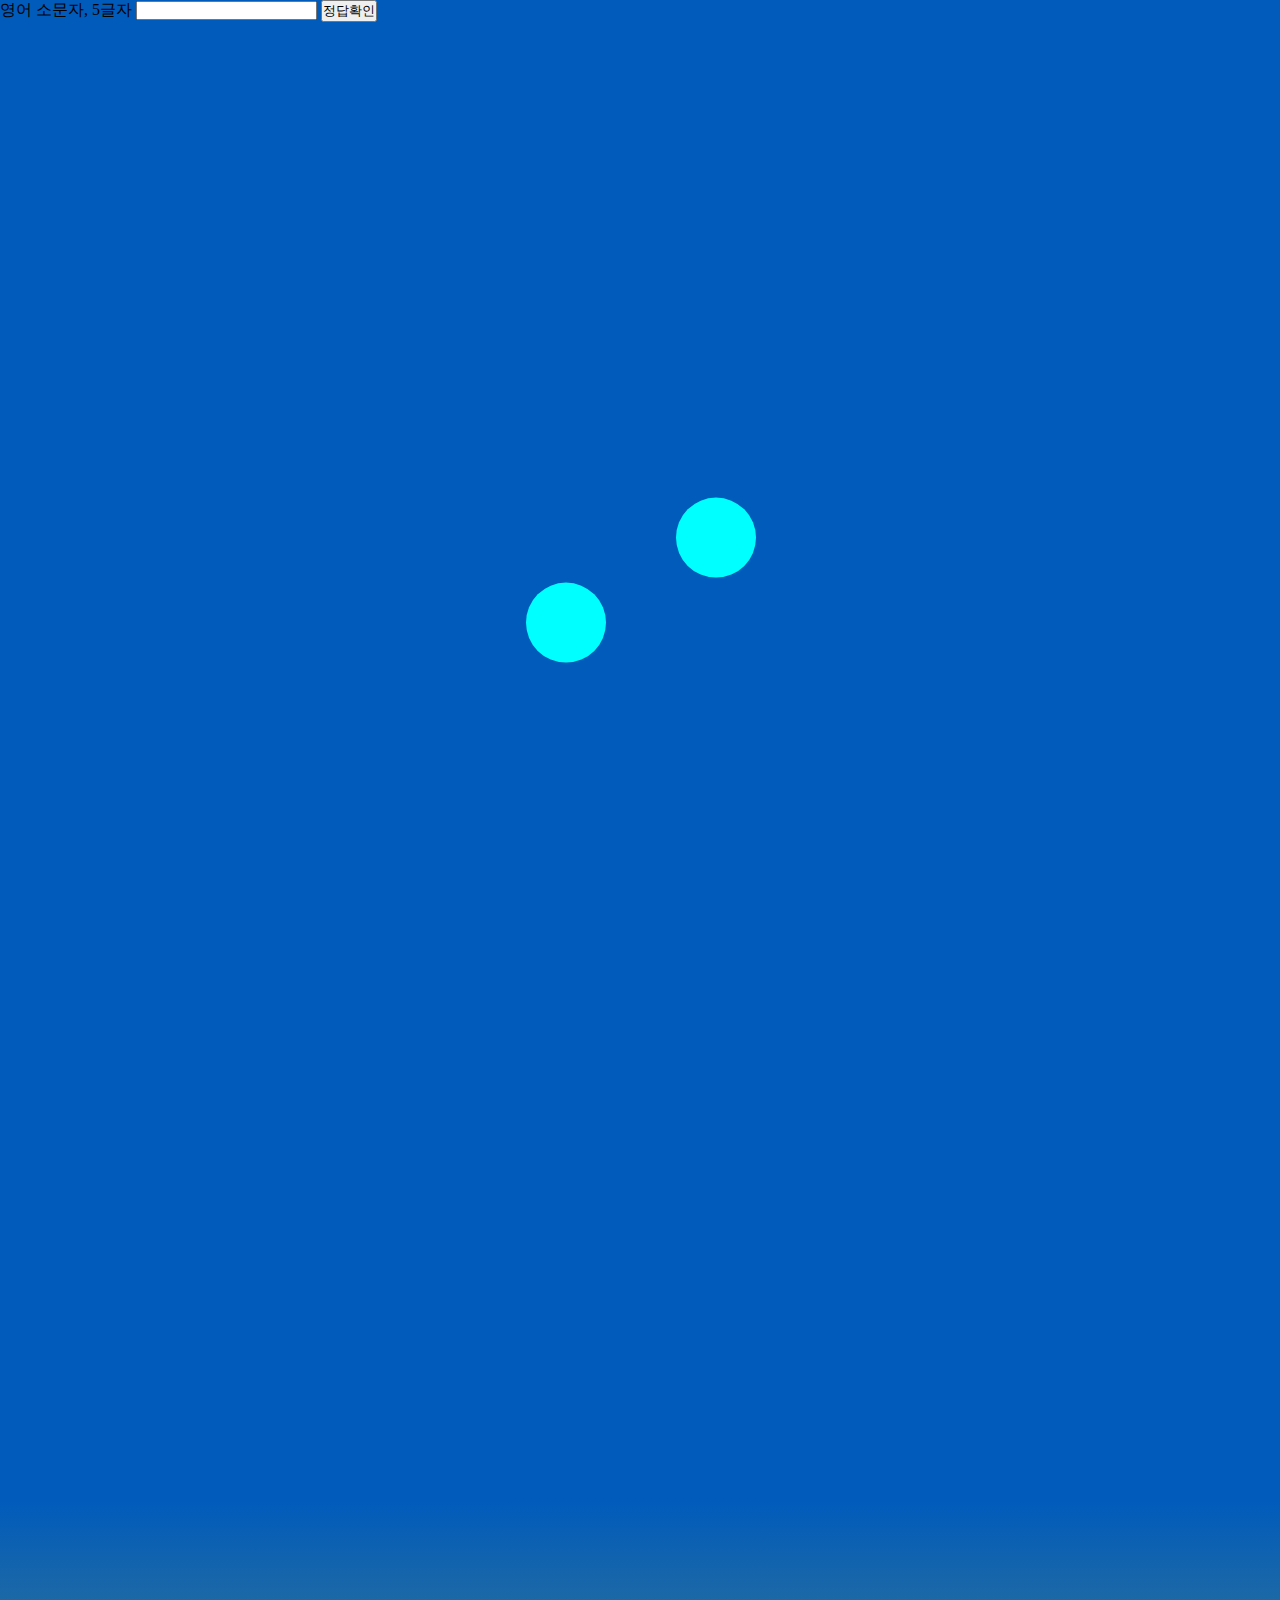
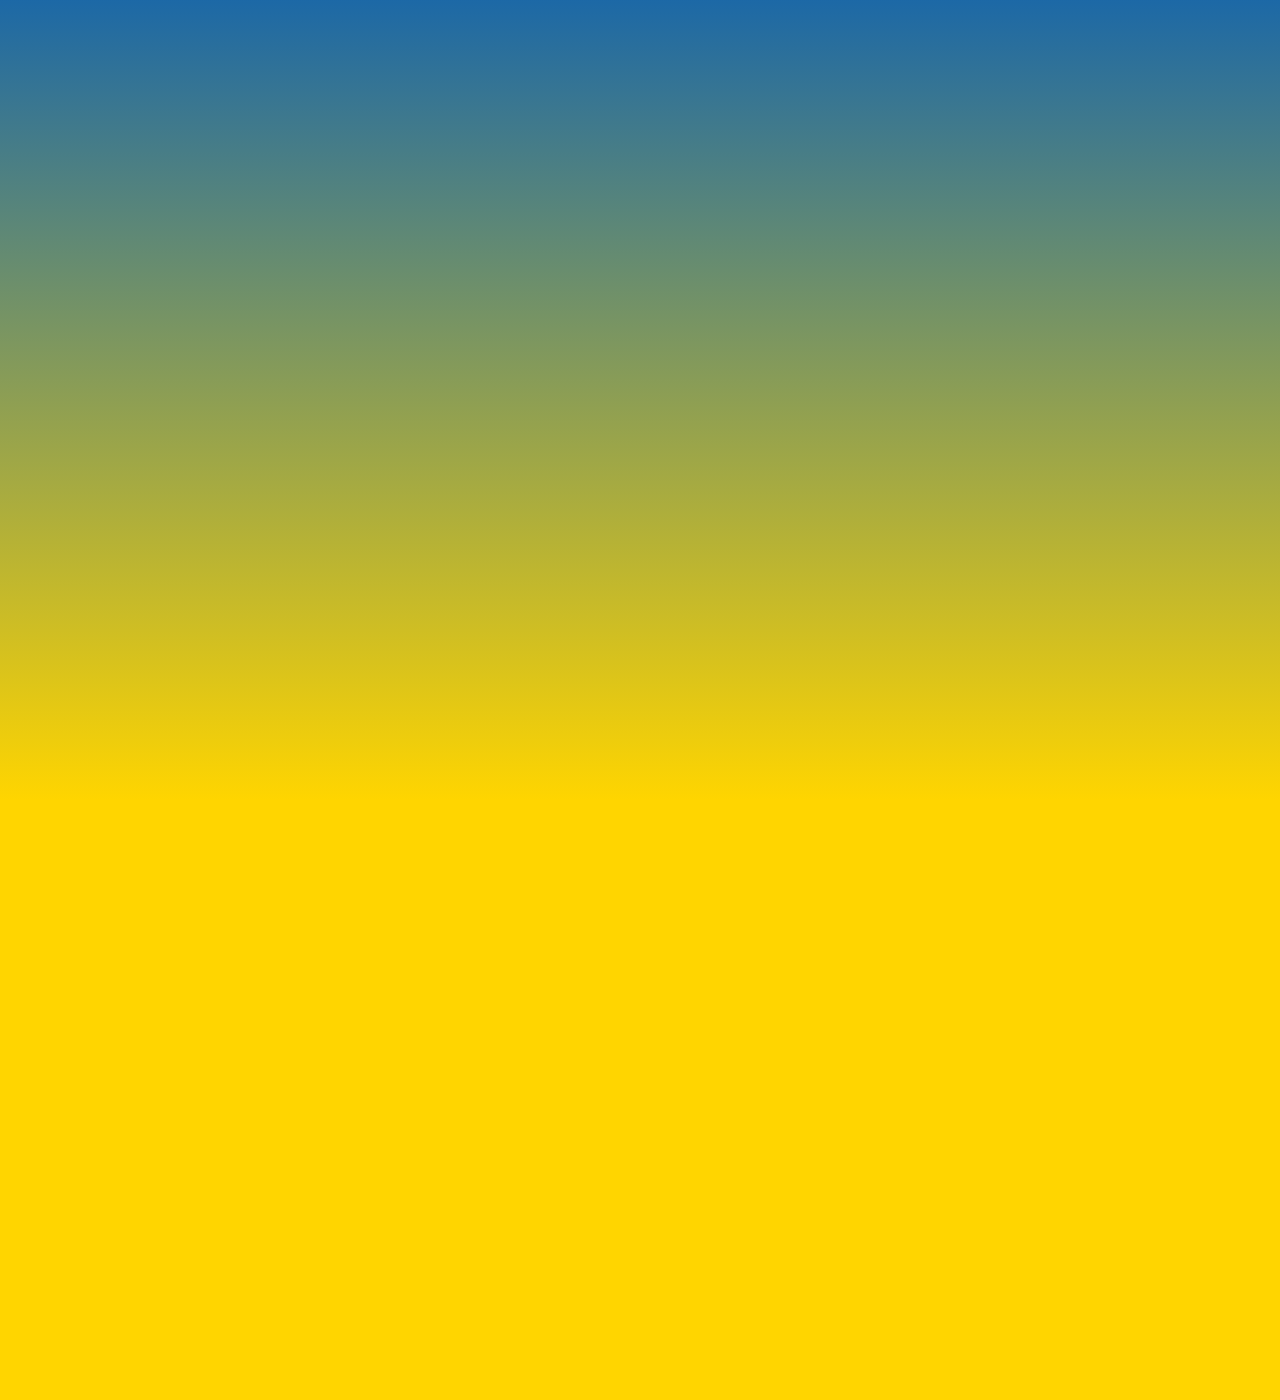
<file: index.html>
<!DOCTYPE html>
<html lang="en" >
<head>
  <meta charset="UTF-8">
  <title>test2</title>
  <link rel="stylesheet" href="./style.css">

</head>
<body>

<span> 영어 소문자, 5글자 </span>
<input type="text" id="answer">
<input type="button" onclick="func()" value="정답확인">

<script type="text/javascript">
function func() {

	let answer = document.getElementById('answer').value;
	if(answer == ""){
		alert('답을 기입해 주십시오');
	}
	else if(answer == "water"){
		alert('정답입니다');
	}
	else{
		document.getElementById('answer').value = "";
		alert('정답이 아닙니다');
	}
}
</script>

<canvas id="canvas">Canvas not supported.</canvas>

  <script  src="./script.js"></script>

</body>
</html>
</file>
<file: style.css>
* {
	margin: 0;
	padding: 0;
	box-sizing: border-box;
	}

html {
	height: 3000px;
	background-color: white;
	background-size: 100% auto;
	background-position: top center;
	background-attachment: fixed;
	}

body {
	height: 100%;
	background-image: linear-gradient(#005BBB 50%, #FFD500 80%);
	background-size: 100% 100%;
	}


ul#navigation {
  position: fixed;
  height: 100%;
  top: 0;
  right: 0;
  color: #005BBB;
  text-align: center;
  margin-right: 1.6rem;
  font-size: 4rem;
  -webkit-writing-mode: vertical-rl;
      -ms-writing-mode: tb-rl;
          writing-mode: vertical-rl;
}

ul#navigation > li {
  display: inline-block;
}

@media (prefers-color-scheme: dark) {
  .themed {
    background: white;
  }
}
</file>
